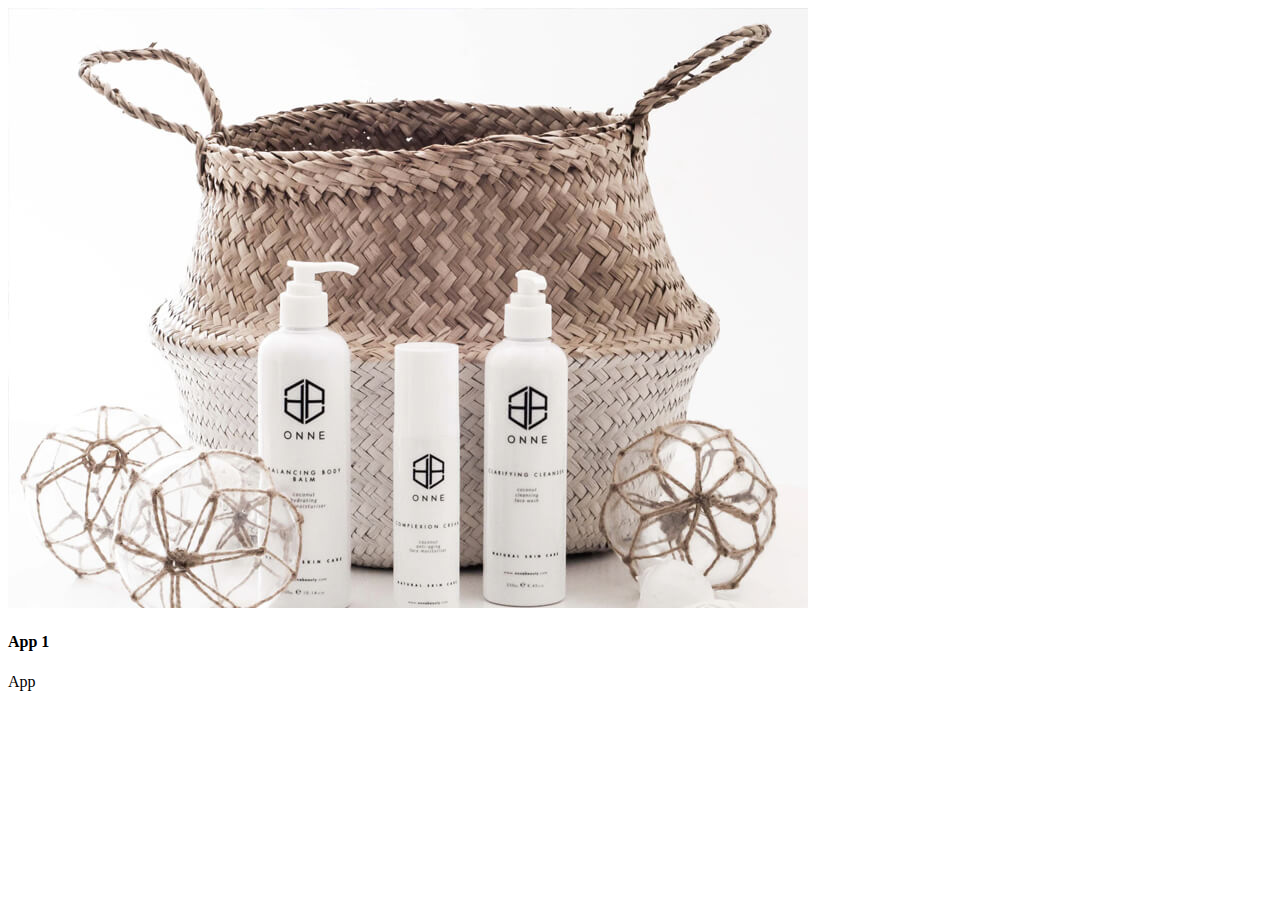
<file: saba.html>
<!DOCTYPE html>
<html lang="en">
<head>
    <meta charset="UTF-8">
    <meta http-equiv="X-UA-Compatible" content="IE=edge">
    <meta name="viewport" content="width=device-width, initial-scale=1.0">
    <title>Document</title>
</head>
<body>
    





    <div class="portfolio-wrap">
        <img src="assets/img/portfolio/portfolio-1.jpg" class="img-fluid" alt="">
        <div class="portfolio-info">
          <h4>App 1</h4>
          <p>App</p>
          <div class="portfolio-links">
            <a href="assets/img/portfolio/portfolio-1.jpg" data-gallery="portfolioGallery" class="portfolio-lightbox" title="App 1"><i class="bx bx-plus"></i></a>
            <a href="portfolio-details.html" title="More Details"><i class="bx bx-link"></i></a>
          </div>
        </div>
      </div>

















</body>
</html>
</file>
